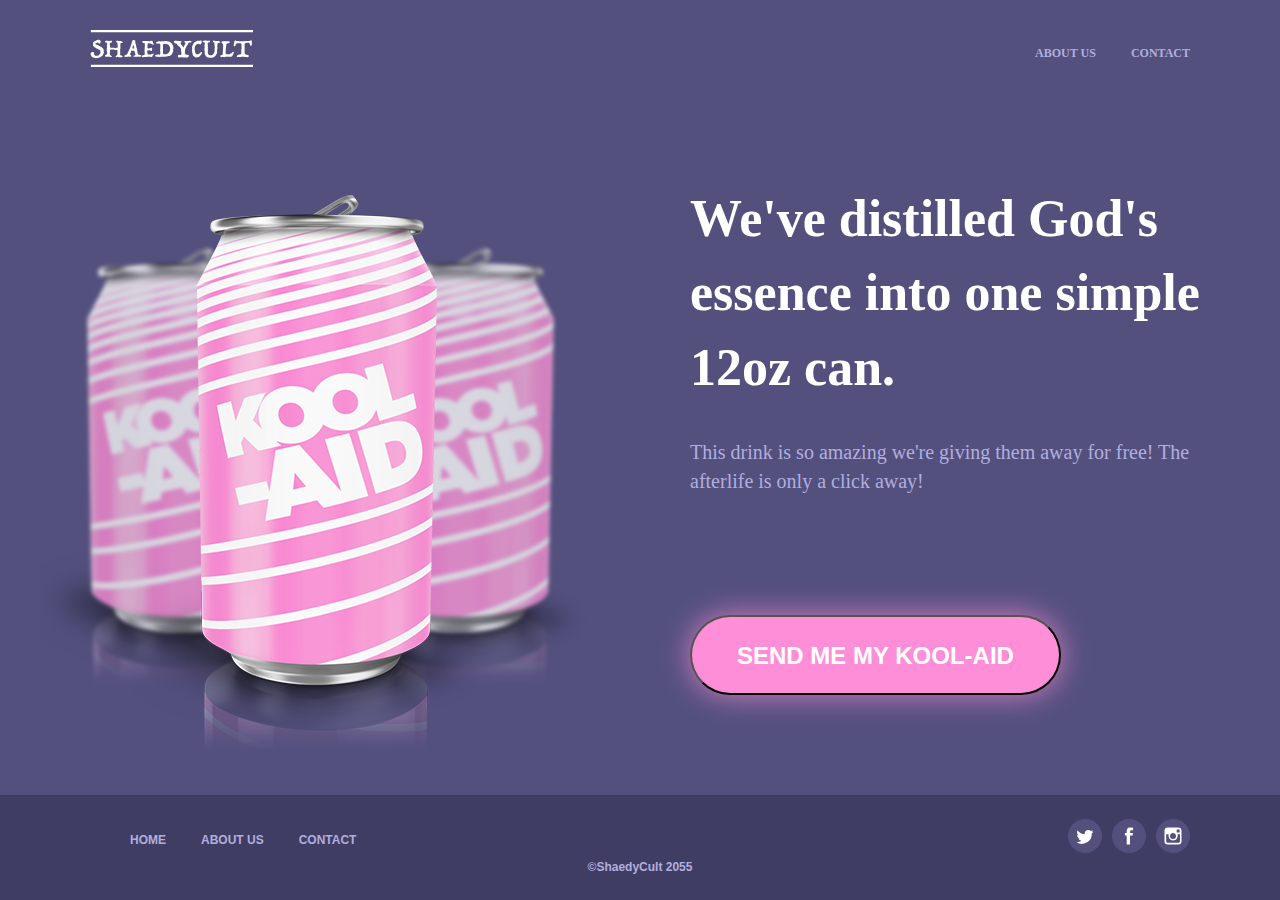
<file: index.html>
<!DOCTYPE html>
<html lang="en">
  <head>
    <meta charset "utf-8">
    <title>Shaedycult</title>
    <link rel="stylesheet" href="bootstrap.css" type="text/css">
    <link rel="stylesheet" href="styles.css" type="text/css">
  </head>
  <body>
    <div class="navigation">
      <img src="./images/logo.svg" alt="Shaedycult" style="height:37px">
      <ul>
        <li><a href="./contact.html" alt="contact" style="font-family: 'Raleway'">CONTACT</a></li>
        <li><a href="./about.html" alt="about us" style="font-family: 'Raleway'">ABOUT US</a></li>
      </ul>
    </div>
    <div class="body">
      <div class="bodyl">
        <img src="./images/sodacans.png" alt="Kool-Aid">
      </div>
        <div class="bodyr">
          <p class="headline" style="font-family: 'Raleway'"><font>We've distilled God's essence into one simple 12oz can.</font></p>
          <p class="subtext" style="font-family: 'Roboto Slab', serif"><font>This drink is so amazing we're giving them away for free! The afterlife is only a click away!</font></p>
          <a href="./contact.html"><button class="contact">SEND ME MY KOOL-AID</button></a>
        </div>
    </div>
    <div class="footer">
      <div class="topf">
      <ul>
        <li><a href="./index.html">HOME</a></li>
        <li><a href="./about.html">ABOUT US</a></li>
        <li><a href="./contact.html">CONTACT</a></li>
      </ul>
      <img src="./images/instagram.svg" class="icons" alt="instagram">
      <img src="./images/facebook.svg" class="icons" alt="facebook">
      <img src="./images/twitter.svg" class="icons" alt="twitter">
      </div>
      <div class ="bottomf" align="center">&copy;ShaedyCult 2055</div>
    </div>


    <script src="./milestone.js"></script>
  </body>
</html>
</file>
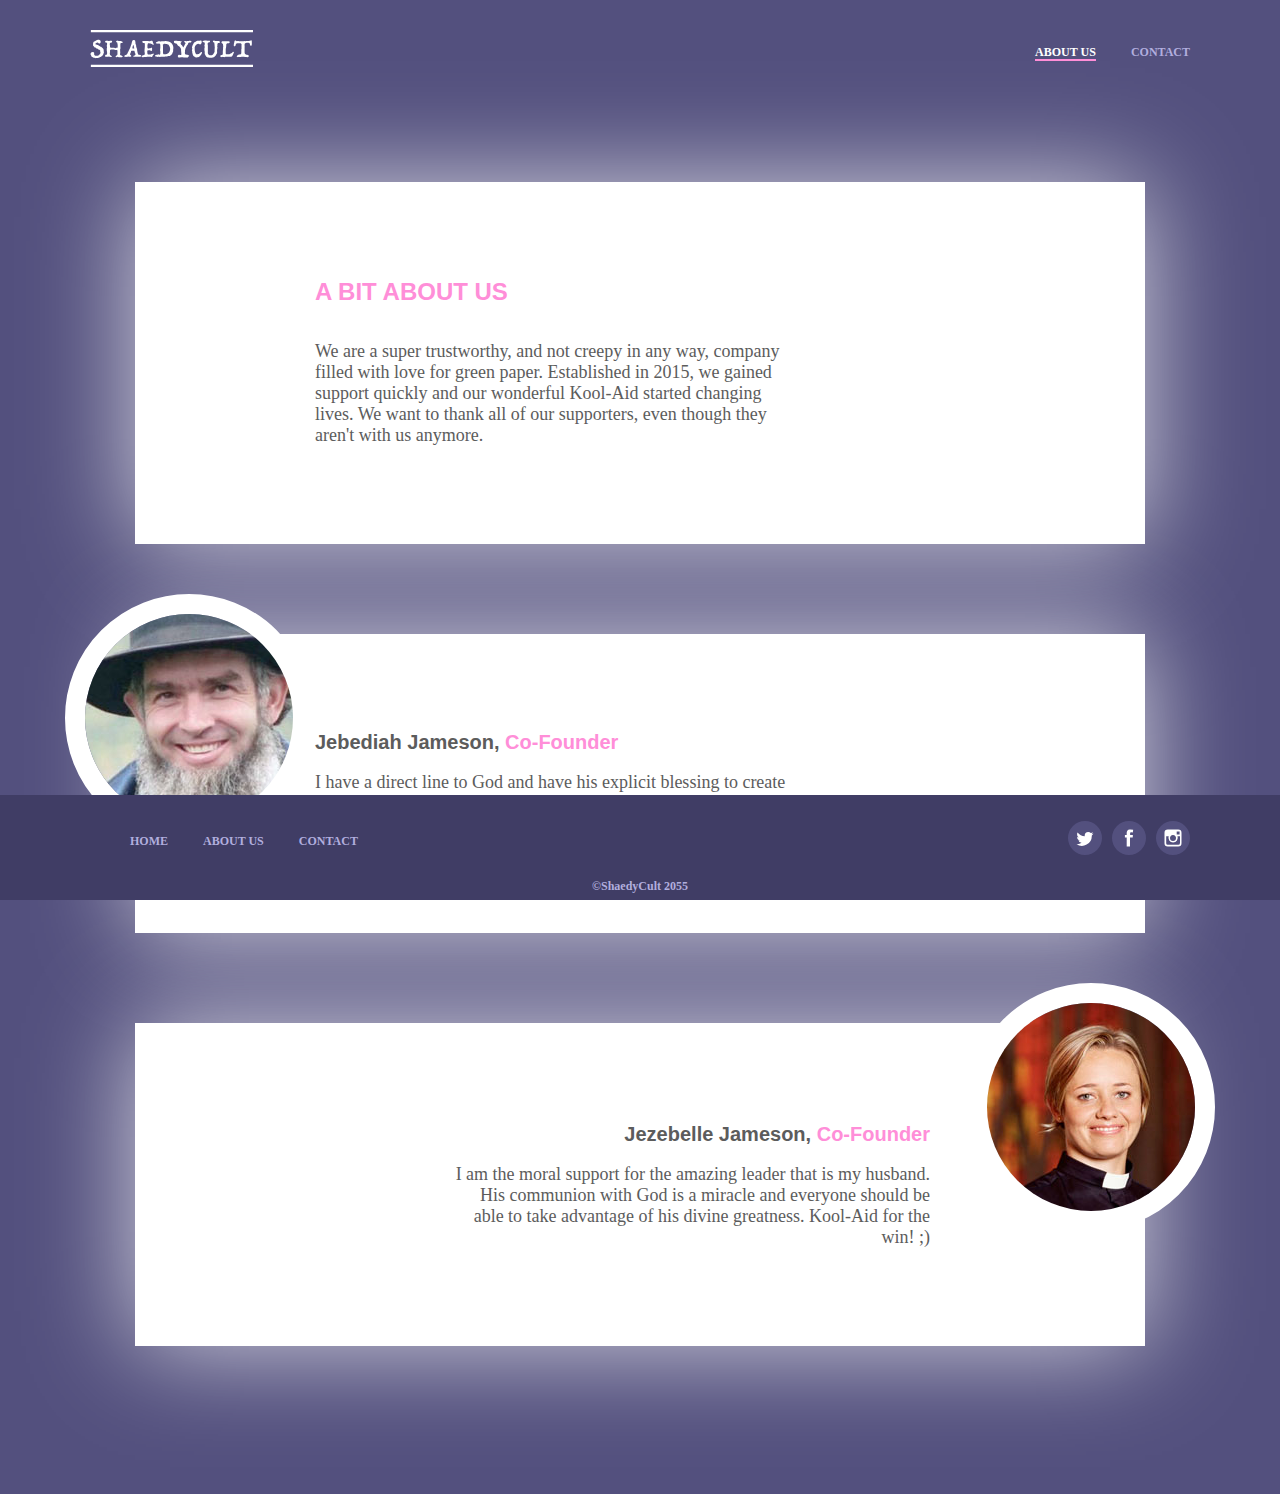
<file: about.html>
<!DOCTYPE html>
<html lang="en">
  <head>
    <meta charset "utf-8">
    <title>About Us</title>
    <link rel="stylesheet" href="styles.css" type="text/css">
  </head>
  <body>
    <div class="navigation">
      <img src="./images/logo.svg" alt="Shaedycult" style="height:37px">
      <ul>
        <li><a href="./contact.html">CONTACT</a></li>
        <li><a href="./about.html" class="active">ABOUT US</a></li>
      </ul>
    </div>
    <div class="aboutUs">
      <h1>A BIT ABOUT US</h1>
      <p>We are a super trustworthy, and not creepy in any way, company
        filled with love for green paper. Established in 2015, we gained
        support quickly and our wonderful Kool-Aid started changing lives.
        We want to thank all of our supporters, even though they aren't with
        us anymore.</p>
      </div>
      <div class="jebediah">
        <h2>Jebediah Jameson, <text> Co-Founder</text></h2>
        <p>I have a direct line to God and have his explicit blessing
          to create this wonderful drink and bring his sheeple back
          to him in the afterlife</p>
        <img src="./images/jeb.jpg">
      </div>
      <div class="jezebelle" align="center">
        <h3>Jezebelle Jameson, <text> Co-Founder</text></h2>
          <p>I am the moral support for the amazing leader that is
            my husband. His communion with God is a miracle and everyone
            should be able to take advantage of his divine greatness. Kool-Aid for the win! ;)</p>
        <img src="./images/jez.jpg">
      </div>






    <div class="footer">
      <div class="topf">
      <ul>
        <li><a href="./index.html">HOME</a></li>
        <li><a href="./about.html">ABOUT US</a></li>
        <li><a href="./contact.html">CONTACT</a></li>
      </ul>
      <img src="./images/instagram.svg" class="icons">
      <img src="./images/facebook.svg" class="icons">
      <img src="./images/twitter.svg" class="icons">
      </div>
      <div class ="bottomf" align="center">&copy;ShaedyCult 2055</div>
    </div>

  </body>
</html>
</file>
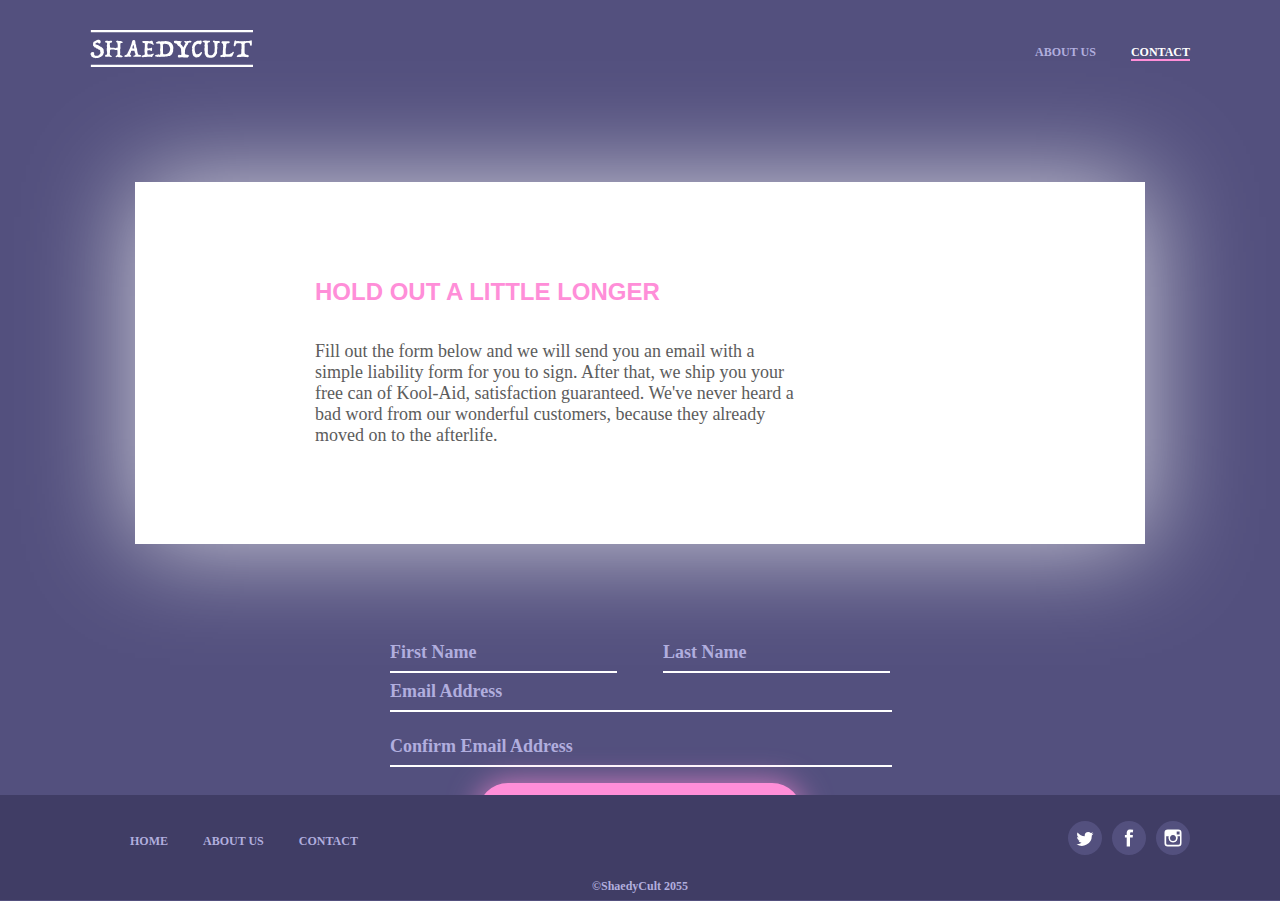
<file: contact.html>
<!DOCTYPE html>
<html lang="en">
  <head>
    <meta charset "utf-8">
    <title>Contact Us</title>
    <link rel="stylesheet" href="styles.css" type="text/css">
  </head>
  <body>
    <div class="navigation">
      <img src="./images/logo.svg" alt="Shaedycult" style="height:37px">
      <ul>
        <li><a href="./contact.html" class="active">CONTACT</a></li>
        <li><a href="./about.html">ABOUT US</a></li>
      </ul>
    </div>
    <div class="contactUs">
      <h1>HOLD OUT A LITTLE LONGER</h1>
      <p>Fill out the form below and we will send you an email
        with a simple liability form for you to sign. After that,
        we ship you your free can of Kool-Aid, satisfaction guaranteed.
        We've never heard a bad word from our wonderful customers, because they
        already moved on to the afterlife.</p>
      </div>
      <form class="contactForm" align="center">
      <div id="confirmed" style="color: white;"></div>
        <input class="input1" id="input1" type="text" name="firstname" placeholder="First Name">
        <input class="input2" id="input2"type="text" name="lastname" placeholder="Last Name">
        <input class="emailin" id="emailin"type="text" name="email" placeholder="Email Address"><p></p>
        <input class="emailin2" id="emailin2" type="text" name="confirm" placeholder="Confirm Email Address"><p></p>
        <button class="submit" name="submit" type="button" id ="submit">BRING ON THE AFTERLIFE</button>
      </form>








    <div class="footer">
      <div class="topf">
      <ul>
        <li><a href="./index.html">HOME</a></li>
        <li><a href="./about.html">ABOUT US</a></li>
        <li><a href="./contact.html">CONTACT</a></li>
      </ul>
      <img src="./images/instagram.svg" class="icons">
      <img src="./images/facebook.svg" class="icons">
      <img src="./images/twitter.svg" class="icons">
      </div>
      <div class ="bottomf" align="center">&copy;ShaedyCult 2055</div>
    </div>

    <script src="./milestone.js"></script>
  </body>
</html>
</file>
<file: styles.css>
body {
  background-color:  #53507E;
  padding-bottom: 50px;
}

.navigation{
  height: 37px;
  width: 1100px;
  margin-top: 30px;
  margin-bottom: 115px;
  margin-left: auto;
  margin-right: auto;
}
.navigation img {
  float: left;
}
.navigation li {
  list-style: none;
  float: right;
  margin-left: 35px;
  margin-top: 12px;
}
.navigation a {
  color:  #B1AEDE;
  text-decoration: none;
  font:   'Raleway', sans-serif;
  font-weight: 800;
  font-size: 12px;
}
.navigation a:hover{
  color: white;
}
.navigation .active{
  color: white;
  border-bottom: 2px;
  border-top: 0px;
  border-left: 0px;
  border-right: 0px;
  border-style: solid;
  border-color:  #FF8ED8;
}
.body {
  width: 1200px;
  margin: auto;
  clear: both;
  overflow: auto;
}
.bodyl {
  width: 550px;
  float: left;
  margin: 0;
  padding: 0;
}

.bodyr {
  width: 550px;
  float: right;
  margin: 0;
  padding: 0;
  position: relative;
}
.headline {
  margin-top: 0;
  font: 'Raleway', sans-serif;
  font-size: 52px;
  height: 56px;
  margin-bottom: 35px;
}
.headline font{
  color: white;
  font-weight: 800;
}

.subtext {
  margin-top: 200px;
  font-size: 20px;
  margin-bottom: 120px;
}
.subtext font{
  color: #B1AEDE;
  font-weight: 400;
}

.contact {
  height: 80px;
  padding-left: 45px;
  padding-right: 45px;
  padding-top: 30px;
  padding-bottom: 30px;
  border-radius: 40px;
  box-shadow: 0 0 30px rgba(255,142,216,0.75);
  background-color: #FF8ED8;
  font-family: 'Raleway', sans-serif;
  font-weight: 800;
  font-size: 24px;
  color: white;
  line-height: 15px;

}

.aboutUs {
  width: 750px;
  padding: 80px 80px 80px 180px;
  margin-top: 0;
  margin-bottom: 90px;
  background-color: white;
  box-shadow: 0 0 100px rgba(255,255,255,.75);
  margin-left: auto;
  margin-right: auto;
}
.aboutUs h1{
  font-family: 'Raleway', sans-serif;
  font-weight: 800;
  font-size: 24px;
  color: #FF8ED8;
  margin-bottom: 35px;
}
.aboutUs p{
  font-family: 'Roboto Slab', serif;
  font-weight: 400;
  font-size: 18px;
  color: #5C5C5C;
  max-width: 480px;
}

.jebediah {
  position: relative;
  width: 750px;
  padding: 80px 80px 80px 180px;
  margin: 80px
  margin-top: 0;
  margin-bottom: 90px;
  background-color: white;
  box-shadow: 0 0 100px rgba(255,255,255,.75);
  margin-left: auto;
  margin-right: auto;
}
.jebediah img{
  width: 208px;
  position: absolute;
  top: -40px;
  left: -70px;
  border: 20px;
  border-color: white;
  border-style: solid;
  border-radius: 50%;
  -webkit-transition: all 1s ease;
  -moz-transition: all 1s ease;
  -ms-transition: all 1s ease;
  -o-transition: all 1s ease;
  transition: all 1s ease;
}
.jebediah h2{
  font-family: 'Raleway', sans-serif;
  font-weight: 800;
  font-size: 20px;
  margin-bottom: 10px;
  color: #5C5C5C;
}
.jebediah text{
  color: #FF8ED8;
}
.jebediah p{
  font-family: 'Roboto Slab', serif;
  font-weight: 400;
  font-size: 18px;
  color: #5C5C5C;
  max-width: 480px;
}
.jezebelle {
  width: 750px;
  padding: 80px 80px 80px 180px;
  margin-top: 0;
  margin-bottom: 90px;
  background-color: white;
  box-shadow: 0 0 100px rgba(255,255,255,.75);
  margin-left: auto;
  margin-right: auto;
  position: relative;
}
.jezebelle img{
  width: 208px;
  position: absolute;
  top: -40px;
  right: -70px;
  border: 20px;
  border-color: white;
  border-style: solid;
  border-radius: 50%;
  -webkit-transition: all 1s ease;
  -moz-transition: all 1s ease;
  -ms-transition: all 1s ease;
  -o-transition: all 1s ease;
  transition: all 1s ease;
}
.jezebelle h3{
  font-family: 'Raleway', sans-serif;
  font-weight: 800;
  font-size: 20px;
  margin-bottom: 10px;
  text-align: right;
  color: #5C5C5C;
  max-width: 480px;
}
.jezebelle text{
  color: #FF8ED8;
}
.jezebelle p{
  font-family: 'Roboto Slab', serif;
  font-weight: 400;
  font-size: 18px;
  color: #5C5C5C;
  max-width: 480px;
  text-align: right;
  margin-right: 0;
  padding-right: 0;
}
.contactUs {
  width: 750px;
  padding: 80px 80px 80px 180px;
  margin-top: 0;
  margin-bottom: 90px;
  background-color: white;
  box-shadow: 0 0 100px rgba(255,255,255,.75);
  margin-left: auto;
  margin-right: auto;
}
.contactUs h1{
  font-family: 'Raleway', sans-serif;
  font-weight: 800;
  font-size: 24px;
  color: #FF8ED8;
  margin-bottom: 35px;
}
.contactUs p{
  font-family: 'Roboto Slab', serif;
  font-weight: 400;
  font-size: 18px;
  color: #5C5C5C;
  max-width: 480px;
}
.contactForm {
  width: 500px;
  margin: 0 auto;
}
.contactForm input{
  outline: none;
  border-top: 0;
  border-left: 0;
  border-right: 0;
  border-bottom: 2px;
  border-style: solid;
  border-color: white;
  height: 35px;
  background: none;
  font-family: 'Roboto Slab', serif;
  font-weight: 700;
  font-size: 18px;
  color: white;
  padding-left: 0;
}
.contactForm input::-webkit-input-placeholder{
  color: #B1AEDE;
}

.contactForm input::-moz-placeholder{
  color: #B1AEDE;
}

.contactForm input:-ms-input-placeholder{
  color: #B1AEDE;
}

.contactForm input:-moz-placeholder{
  color: #B1AEDE;
}
.input1 {
  width: 45%;
  float: left;
}
.input2 {
  width: 45%;
  float: right;
}
.emailin {
  width: 100%;
}
.emailin2 {
  width: 100%;
}
.submit{
  height: 60px;
  padding: 20px 45px;
  border-radius: 30px;
  box-shadow: 0 0 30px rgba(255,142,216,0.75);
  background-color: #FF8ED8;
  font: 'Raleway', sans-serif;
  font-weight: 800;
  font-size: 18px;
  color: white;
  border: 0;
  line-height: 15px;
}


.footer {
  position: fixed;
  bottom:0;
  left: 0;
  height: 105px;
  width: 100%;
  margin-top: 100px;
  background-color: #403D65;
}
.topf {
  width: 1100px;
  height: 34px;
  padding: 10px 0px;
  margin-left: auto;
  margin-right: auto;
}
.footer li{
  list-style: none;
  margin-right: 35px;
  margin-top: 10px;
  float: left;
}
.footer a{
  text-decoration: none;
  font: 'Roboto Slab', serif;
  font-weight: 600;
  font-size: 12px;
  color: #B1AEDE;
}
.footer a:hover{
  color: white;
}
.icons {
  float: right;
  width: 34px;
  height: auto;
  margin-left: 10px;
}
.icons:hover{
  opacity: .25;
}
.bottomf {
  height: 35px;
  margin-top: 30px;
  font: 'Roboto Slab', serif;
  font-weight: 600;
  font-size: 12px;
  color: #B1AEDE;
}


.jebediah img:hover{
  -webkit-transform:scale(1.25);
  -moz-transform:scale(1.25);
  -ms-transform:scale(1.25);
  -o-transform:scale(1.25);
   transform:scale(1.25);
}
.jezebelle img:hover{
  -webkit-transform:scale(1.25);
  -moz-transform:scale(1.25);
  -ms-transform:scale(1.25);
  -o-transform:scale(1.25);
   transform:scale(1.25);
}
</file>
